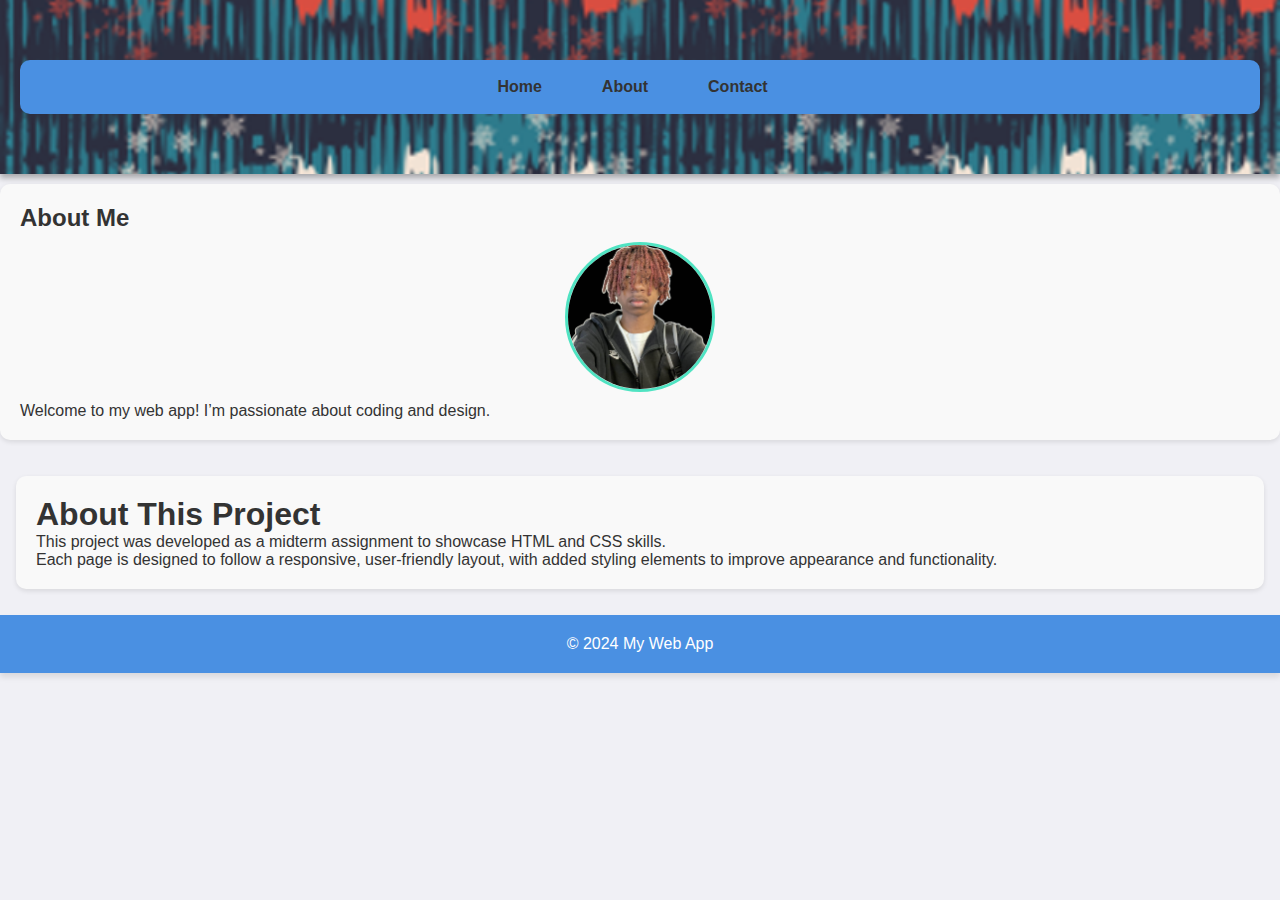
<file: midterm project/about.html>
<!DOCTYPE html>
<html lang="en">
<head>
    <meta charset="UTF-8">
    <meta name="viewport" content="width=device-width, initial-scale=1.0">
    <title>About - My Web App</title>
    
    <link rel="stylesheet" href="style.css">
</head>
<body>
    <header>
        <nav>
            <a href="index3.html">Home</a>
            <a href="about.html">About</a>
            <a href="contact.html">Contact</a>
        </nav>
    </header>
    <section>
        <h2>About Me</h2>
        <img src="images/imageme.jpg" alt="Profile Picture" class="profile-pic">
        <p>Welcome to my web app! I’m passionate about coding and design.</p>
    </section>
    <main>
        <section>
            <h1>About This Project</h1>
            <p>This project was developed as a midterm assignment to showcase HTML and CSS skills.</p>
            <p>Each page is designed to follow a responsive, user-friendly layout, with added styling elements to improve appearance and functionality.</p>
        </section>
    </main>

    <footer>
        <p>&copy; 2024 My Web App</p>
    </footer>
</body>
</html>
</file>
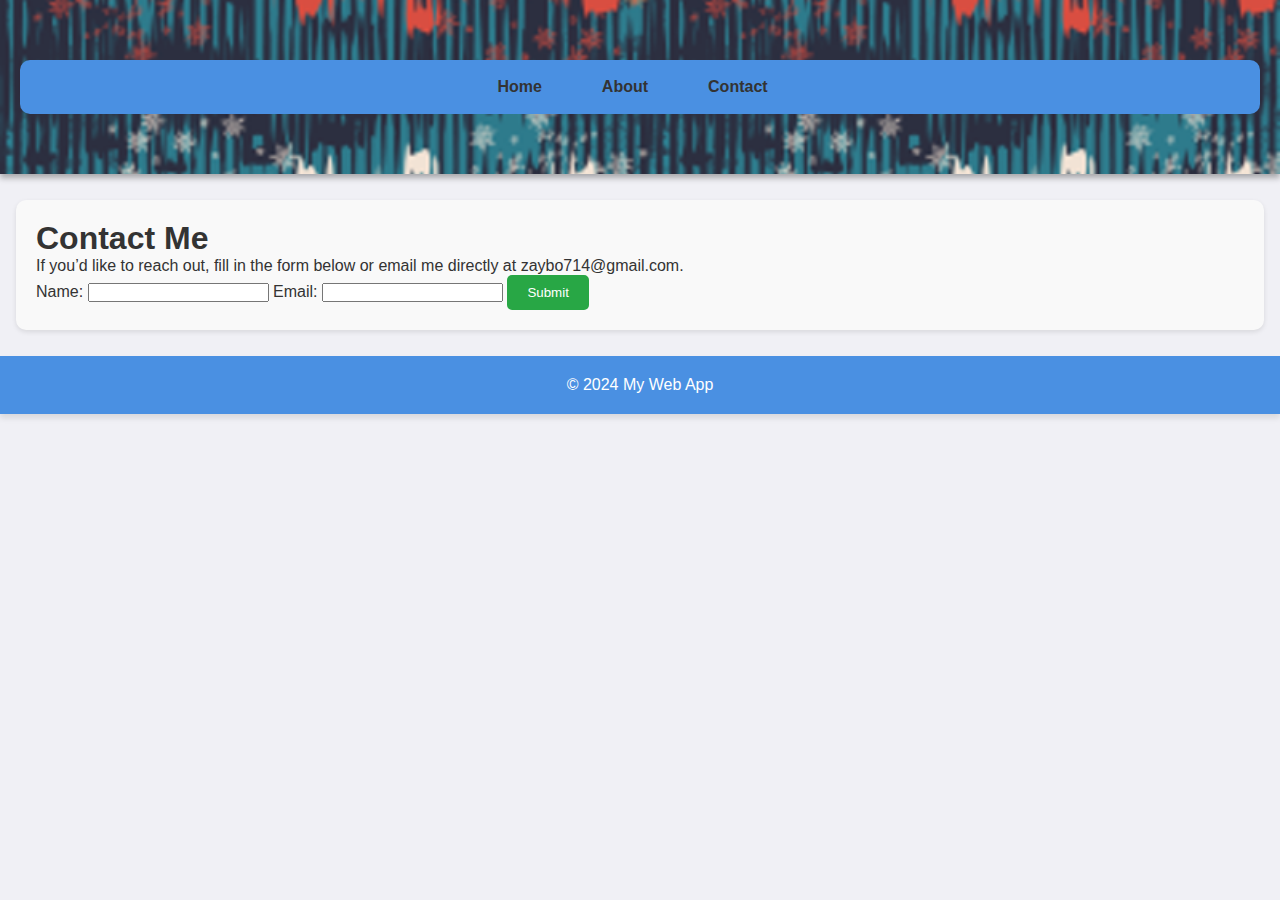
<file: midterm project/contact.html>
<!DOCTYPE html>
<html lang="en">
<head>
    <meta charset="UTF-8">
    <meta name="viewport" content="width=device-width, initial-scale=1.0">
    <title>Contact - My Web App</title>
    <link rel="stylesheet" href="style.css">
</head>
<body>
    <header>
        <nav>
            <a href="index3.html">Home</a>
            <a href="about.html">About</a>
            <a href="contact.html">Contact</a>
        </nav>
    </header>

    <main>
        <section>
            <h1>Contact Me</h1>
            <p>If you’d like to reach out, fill in the form below or email me directly at zaybo714@gmail.com.</p>
            <form>
                <label for="name">Name:</label>
                <input type="text" id="name" name="name">
                <label for="email">Email:</label>
                <input type="email" id="email" name="email">
                <button type="submit" class="styled-button">Submit</button>
            </form>
        </section>
    </main>

    <footer>
        <p>&copy; 2024 My Web App</p>
    </footer>
</body>
</html>
</file>
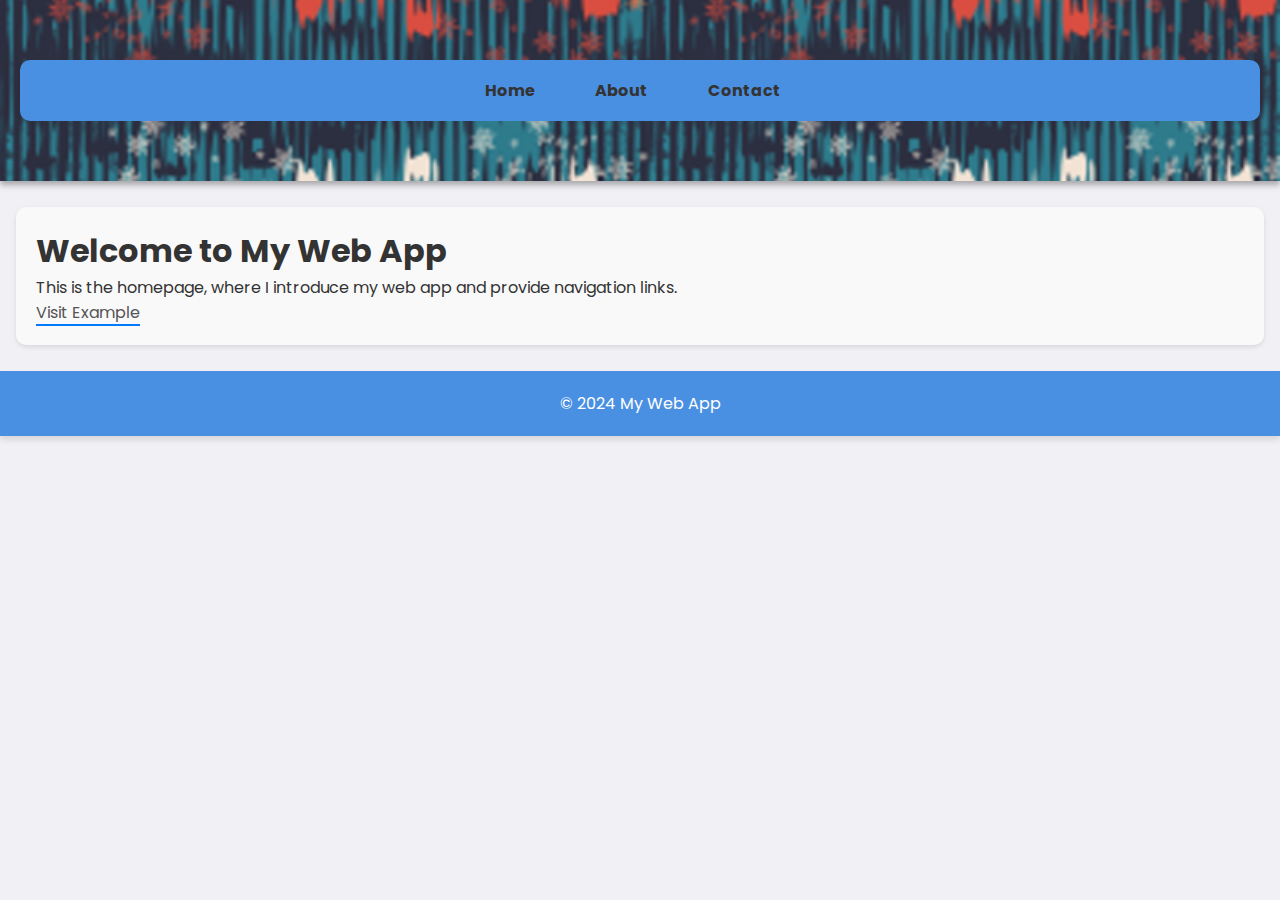
<file: midterm project/index3.html>
<!DOCTYPE html>
<html lang="en">
    <head>
        <meta charset="UTF-8">
        <meta name="viewport" content="width=device-width, initial-scale=1.0">
        <title>My Web App</title>
        <link rel="stylesheet" href="style.css">
        <link href="https://fonts.googleapis.com/css2?family=Poppins:wght@400;600&display=swap" rel="stylesheet">
    </head>
<body>
    <header>
        <nav>
            <a href="index3.html">Home</a>
            <a href="about.html">About</a>
            <a href="contact.html">Contact</a>
        </nav>
    </header>

    <main>
        <section>
            <h1>Welcome to My Web App</h1>
            <p>This is the homepage, where I introduce my web app and provide navigation links.</p>
            <a href="https://example.com" class="styled-link">Visit Example</a>
        </section>
    </main>

    <footer>
        <p>&copy; 2024 My Web App</p>
    </footer>
</body>
</html>
</file>
<file: midterm project/style.css>
/* General Reset */
* {
    margin: 0;
    padding: 0;
    box-sizing: border-box;
}

/* Body and Font Styling */
body {
    font-family: 'Poppins', sans-serif;
    color: #333;
    margin: 0;
    padding: 0;
    background-color: #f0f0f5;
}

/* Header and Footer Styling */
header, footer {
    background-color: #4a90e2; /* Navy blue */
    color: #fff;
    padding: 20px;
    text-align: center;
    box-shadow: 0px 4px 6px rgba(0, 0, 0, 0.1);
}

/* Navigation Styling */
nav {
    background-color: #4a90e2;
    padding: 10px;
    border-radius: 10px;
    display: flex;
    justify-content: center;
    gap: 15px;
}

nav a {
    color: #fff;
    padding: 8px 15px;
    border-radius: 5px;
    transition: background-color 0.3s;
    text-decoration: none;
}

nav a:hover {
    background-color: #ff6f61; /* Coral */
}

nav a {
    margin-right: 15px;
    color: #333;
    text-decoration: none;
    font-weight: bold;
}

nav a:hover {
    color: #007bff;
}

/* Section Styling */
section {
    background-color: #f9f9f9;
    padding: 20px;
    margin: 10px 0;
    border-radius: 10px;
    box-shadow: 0 2px 5px rgba(0, 0, 0, 0.1);
}

/* Button Styling */
.styled-button {
    background-color: #50e3c2; /* Teal */
    color: white;
    padding: 12px 24px;
    border: none;
    border-radius: 20px;
    cursor: pointer;
    transition: background-color 0.3s ease, transform 0.2s ease;
}

.styled-button:hover {
    background-color: #ff6f61; /* Coral */
    transform: scale(1.05);
}

/* Main Content Styling */
main {
    padding: 1rem;
}

/* Styled Links */
.styled-link {
    color: #555;
    text-decoration: none;
    border-bottom: 2px solid #007bff;
}

.styled-link:hover {
    color: #007bff;
}

/* Button Styling */
.styled-button {
    background-color: #28a745;
    color: white;
    padding: 10px 20px;
    border: none;
    border-radius: 5px;
    cursor: pointer;
}

.styled-button:hover {
    background-color: #218838;
}

/* Mobile Responsiveness */
@media (max-width: 768px) {
    nav a {
        display: block;
        margin: 5px 0;
    }
}

/* Fade-In Animation */
@keyframes fadeIn {
    from {
        opacity: 0;
        transform: translateY(20px);
    }
    to {
        opacity: 1;
        transform: translateY(0);
    }
}

/* Apply Animation to Sections */
section {
    animation: fadeIn 0.6s ease-in-out;
}
/* Profile Picture Styling */
.profile-pic {
    width: 150px;          /* Set width of the image */
    height: 150px;         /* Set height of the image */
    border-radius: 50%;    /* Makes the image circular */
    object-fit: cover;     /* Ensures image fits within circular frame */
    margin: 10px auto;     /* Centers the image */
    display: block;        /* Centers the image within a block layout */
    border: 3px solid #50e3c2; /* Optional: Adds a border in a color */
}
/* Header Background Styling */
header {
    background-image: url('images/1-Background-Patterns-for-Websites.png'); /* Path to background image */
    background-size: cover;            /* Ensures the image covers the entire header */
    background-position: center;       /* Centers the background image */
    color: #fff;                       /* Ensures text is readable */
    padding: 60px 20px;                /* Adds padding for spacing */
    text-align: center;                /* Centers the text */
    box-shadow: 0px 4px 6px rgba(0, 0, 0, 0.3); /* Adds shadow for depth */
}
</file>
